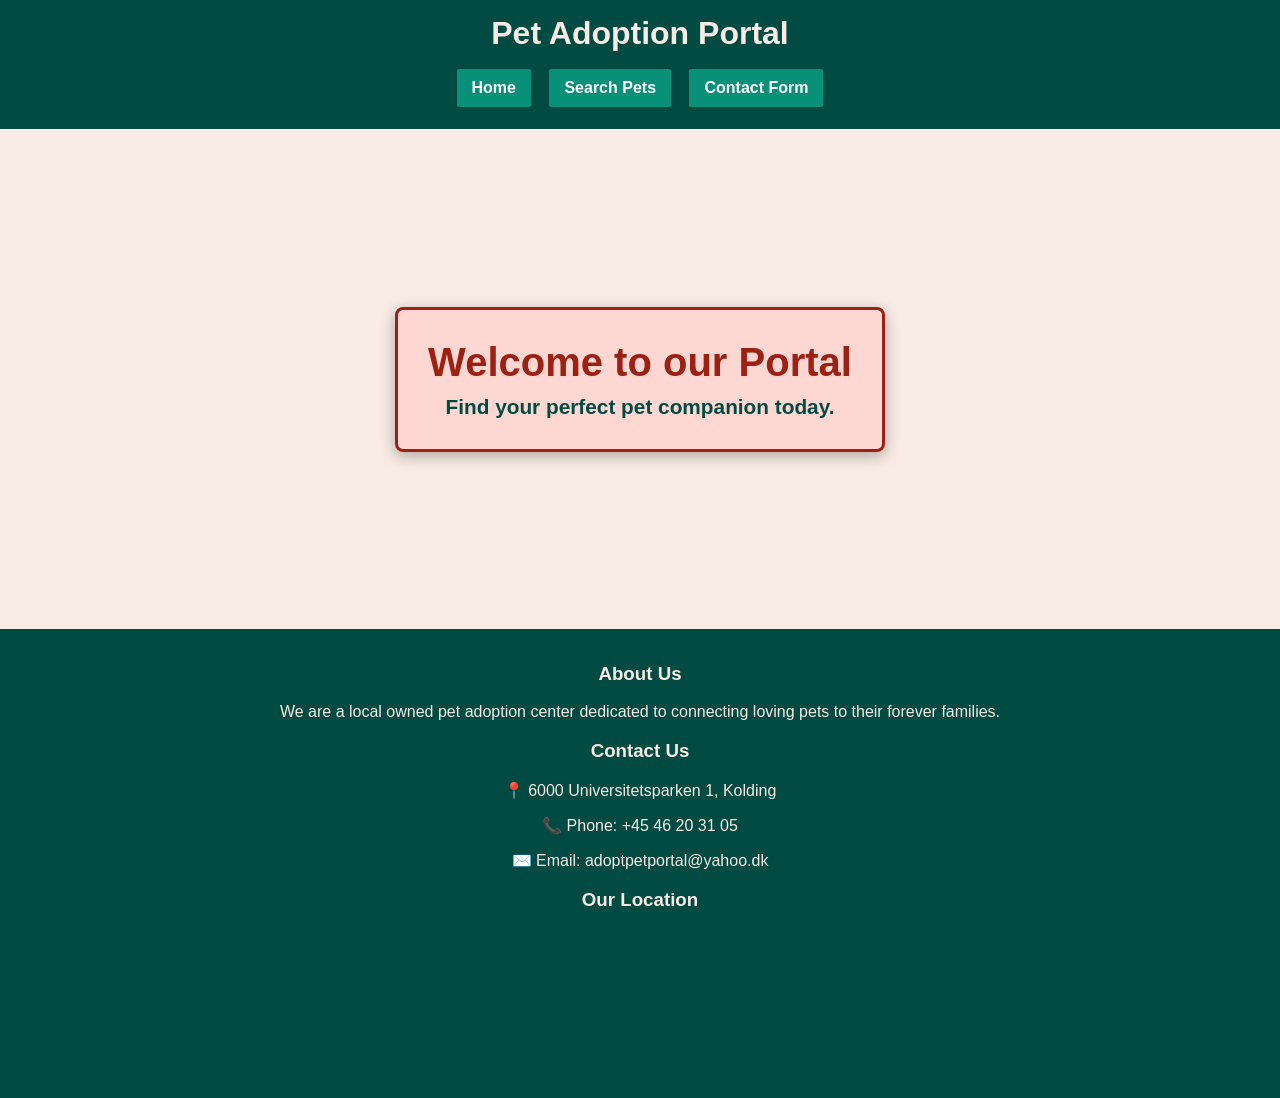
<file: index.html>
<!DOCTYPE html>
<html lang="en">
<head>
    <meta charset="UTF-8">
    <meta name="viewport" content="width=device-width, initial-scale=1.0">
    <title>Pet Adoption Portal</title>
    <link rel="icon" type="image/svg" href="images/icon.svg">
    <link rel="stylesheet" href="styles.css">
</head>
<body>

    <header>
        <h1>Pet Adoption Portal</h1>
        <nav>
            <button onclick="showSection('home')">Home</button>
            <button onclick="showSection('search')">Search Pets</button>
            <button onclick="showSection('feedback')">Contact Form</button>
        </nav>
    </header>


    
<!--  ================== -->
<!--  Home page -->
<!--  ================== -->

    <!-- Section 1: Home -->
    <section id="home">
            <div class="hero-banner">
                <!-- 1. The Video Base Layer -->
                <video autoplay loop muted playsinline class="video-backdrop">
                    <source src="images/covervid.mp4" type="video/mp4">
                </video>
                
                <!-- 2. The Text Top Layer -->
                <div class="hero-text-box">
                    <h2>Welcome to our Portal</h2>
                    <p>Find your perfect pet companion today.</p>
                </div>
            </div>
        </div>
    </section>

<!--  ================== -->
<!--  Search Pets page -->
<!--  ================== -->

    <!-- Section 2: Search -->
    <section id="search" style="display:none;">
        <h2>Available Pets</h2>
        <div id="pet-container"></div>
    </section>

<!--  ================== -->
<!--  Contact Form page -->
<!--  ================== -->

    <!-- Section 3: Contact -->
    <section id="feedback" style="display:none;">
        <h2>Contact Form</h2>
        <form id="form-element" onsubmit="handleForm(event)">
            <label for="username">Your Name:</label>
            <input type="text" id="username" required><br><br>

            <label for="email">Your Email:</label>
            <input type="text" id="email" required><br><br>
                
            <label for="comments">Message:</label>
            <textarea id="comments" required></textarea><br><br>
                
            <button type="submit">Submit</button>
        </form>
        <p id="form-response" style="color: green; font-weight: bold;"></p>
    </section>
    </main>



    <footer>
        <div>
            
            <!-- 1. About Us -->
            <div >
                <h3>About Us</h3>
                <p>We are a local owned pet adoption center dedicated to connecting loving pets to their forever families.</p>
            </div>

            <!-- 2. Contact Us -->
            <div>
                <h3>Contact Us</h3>
                <p>📍 6000 Universitetsparken 1, Kolding</p>
                <p>📞 Phone: +45 46 20 31 05</p>
                <p>✉️ Email: adoptpetportal@yahoo.dk</p>
            </div>

            <!-- 3. Our Location -->
            <div>
                <h3>Our Location</h3>
                <div>
                    <!-- Embedded Map -->
                    <iframe 
                        src="https://www.google.com/maps/embed/v1/place?key=AIzaSyBVizdQeh3udy11xDc5Ao2YStR2gLc-rfc&amp;q=sdu%20kolding&amp;maptype=roadmap&amp;zoom=14" 
                        width="100%" 
                        height="150" 
                        style="border:0;" 
                        allowfullscreen="" 
                        loading="lazy"
                        title="Pet Adoption Center Location Map">
                    </iframe>
                </div>
            </div>

        </div>

    <script src="script.js"></script>
</body>
</html>
</file>
<file: styles.css>
/* ================== */
/* Body, Header, Footer */
/* ================== */
body {
    font-family: Arial, sans-serif;
    margin: 0;
    background-color: #F9ECE5;
    color: #014B43;
}

header, footer {
    background-color: #014B43;
    color: #F9ECE5;
    padding: 15px;
    text-align: center;
}

header h1 {
    margin: 0 0 10px 0;
}

/* ================== */
/* Navigation buttons */
/* ================== */
nav button {
    background-color: #099078;
    color: white;
    border: 2px solid #014B43; /* button shadows */
    border-radius: 4px; /* button edges circular */
    padding: 10px 15px;
    margin: 5px;
    font-size: 16px;
    font-weight: bold;
    cursor: pointer; /* changes pointer indicator */
}

nav button:hover {
    background-color: #9C2113; /* button color on hover */
    color: #F9ECE5; /* text color on hover */
}

/* ================== */
/* Search, Feedback sections padding so text doesn't touch the very edge */
/* ================== */

#search, #feedback {
    padding: 20px;
}

/* Video & Text */
.hero-banner {
    position: relative; /* Essential for relative layering */
    height: 500px;
    width: 100%;
    display: flex;
    justify-content: center; /* center text box horizontal */
    align-items: center; /* center text box vertical */
}

/* Video */
.video-backdrop {
    position: absolute;
    top: 0;
    left: 0;
    width: 100%;
    height: 100%;
    object-fit: cover; /* acts as cover. Covers entire page */
    z-index: 8; /* order of appearence on z-axis (1 lower than the text box) */
}

/* Text Box */
.hero-text-box {
    position: relative; 
    z-index: 9; /* order of appearence on z-axis (1 higher than the video backdrop) */
    background-color: rgba(255, 214, 209, 0.95);
    padding: 30px;
    border-radius: 8px;
    text-align: center;
    box-shadow: 0 4px 15px rgba(0,0,0,0.3);
    border: 3px solid #9C2113;
}

/* text box text 1 */
.hero-text-box h2 {
    color: #9C2113;
    font-size: 2.5rem; /* Bigger Font */
    margin: 0 0 10px 0;
}
/* text box text 2 */
.hero-text-box p {
    color: #014B43;
    font-size: 1.3rem; /* Bigger Font */
    margin: 0;
    font-weight: bold;
}


/* ================== */
/* Feedback page */
/* ================== */

/* submition button */
form button {
    background-color: #099078;
    color: white;
    border: 1px solid #014B43;
    padding: 8px 16px;
    font-size: 1rem;
    cursor: pointer;
    border-radius: 4px;
}

form button:hover {
    background-color: #9C2113; 
}
/* submition button on hover */
select, input, textarea {
    padding: 6px;
    border: 2px solid #014B43;
    border-radius: 4px;
    background-color: #fff;
}


/* ================== */
/* Search Pets page */
/* ================== */

/* Flexbox Grid for Pets */
.pet-card {
    border: 2px solid #014B43;
    background: #FFD6D1;
    padding: 15px;
    margin: 10px 0;
    border-radius: 8px;
    color: #014B43;
}

.pet-card h3 {
    color: #9C2113; /* Deep red pet names */
    margin-top: 0;
}

/* adjust pet containers to page */
@media (min-width: 600px) {
    #pet-container {
        display: flex;
        gap: 20px;
    }
    .pet-card {
        flex: 1;
    }
}




/* adjust nav buttons to page */
@media (max-width: 599px) {
    nav button {
        display: block;
        width: 100%;
        margin: 5px 0;
    }
    .hero-text-box h2 {
        font-size: 1.8rem;
    }
    .hero-text-box p {
        font-size: 1rem;
    }
}
</file>
